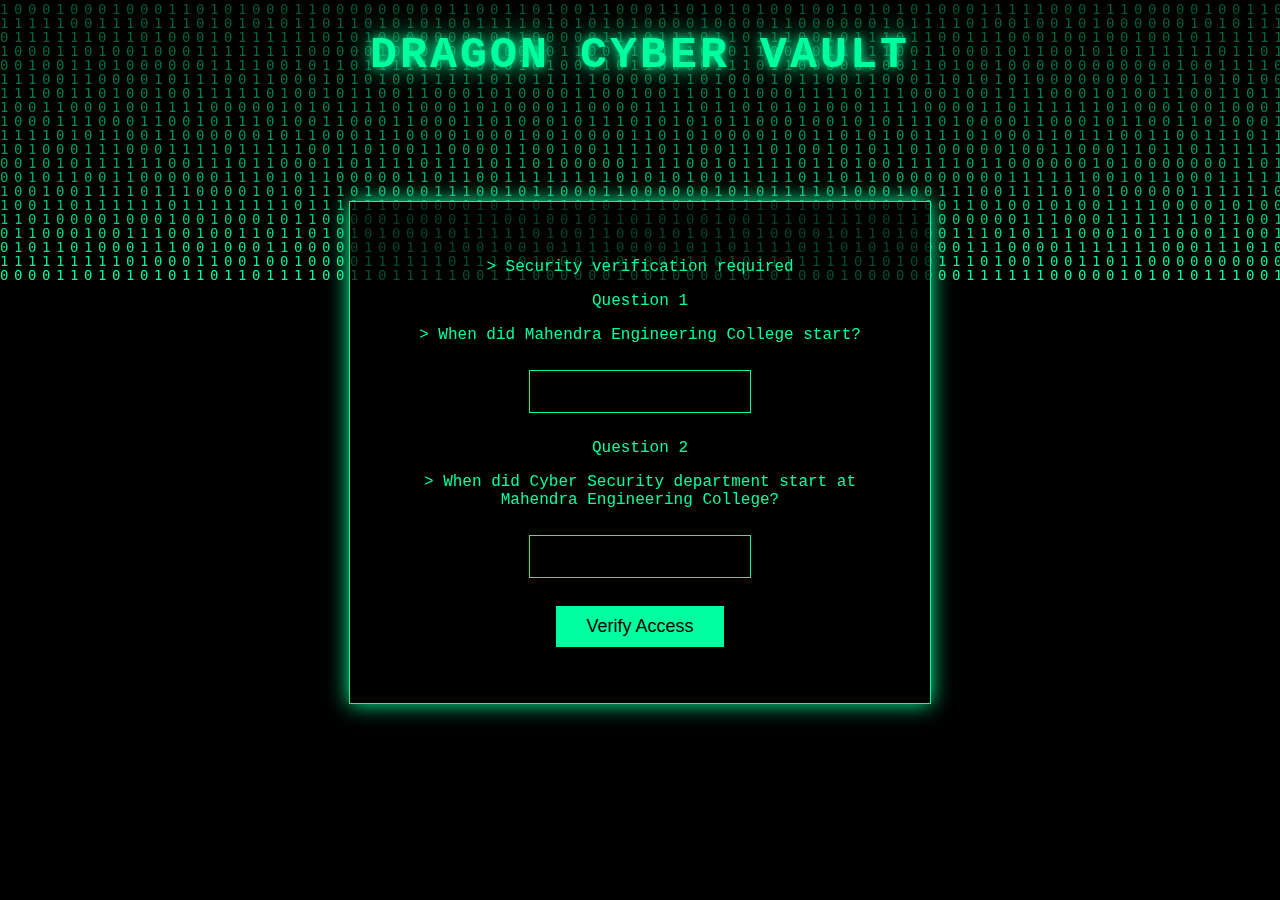
<file: flag.html>
<!DOCTYPE html>
<html>
<head>
<title>Dragon Cyber Vault</title>

<style>

body{
background:#000;
color:#00ff9f;
font-family:Courier New, monospace;
text-align:center;
overflow:hidden;
}

/* MATRIX CANVAS */

canvas{
position:fixed;
top:0;
left:0;
z-index:-1;
}

/* TITLE */

h1{
font-size:45px;
letter-spacing:3px;
text-shadow:0 0 10px #00ff9f,0 0 30px #00ff9f;
animation:glitch 1.5s infinite;
}

@keyframes glitch{
0%{text-shadow:2px 0 red,-2px 0 cyan;}
20%{text-shadow:-2px 0 red,2px 0 cyan;}
40%{text-shadow:2px 0 red,-2px 0 cyan;}
60%{text-shadow:-2px 0 red,2px 0 cyan;}
100%{text-shadow:0 0 20px #00ff9f;}
}

/* TERMINAL BOX */

.container{
margin-top:120px;
background:rgba(0,0,0,0.7);
border:1px solid #00ff9f;
width:500px;
margin-left:auto;
margin-right:auto;
padding:40px;
box-shadow:0 0 20px #00ff9f;
}

/* INPUT */

input{
background:black;
border:1px solid #00ff9f;
color:#00ff9f;
padding:10px;
margin:10px;
font-size:18px;
width:200px;
}

/* BUTTON */

button{
background:#00ff9f;
border:none;
padding:10px 30px;
font-size:18px;
cursor:pointer;
transition:0.3s;
}

button:hover{
background:#00ffaa;
transform:scale(1.1);
box-shadow:0 0 15px #00ff9f;
}

/* FLAG */

#flag{
display:none;
font-size:30px;
margin-top:40px;
color:#00ff9f;
animation:type 4s steps(40,end);
overflow:hidden;
white-space:nowrap;
border-right:3px solid #00ff9f;
}

@keyframes type{
from{width:0}
to{width:100%}
  }

.error{
color:red;
}

.success{
color:#00ff9f;
}

</style>
</head>

<body>

<canvas id="matrix"></canvas>

<div class="scan"></div>

<h1>DRAGON CYBER VAULT</h1>

<div class="container">

<p>> Security verification required</p>

<p>Question 1</p>
<p>> When did Mahendra Engineering College start?</p>
<input id="q1">

<p>Question 2</p>
<p>> When did Cyber Security department start at Mahendra Engineering College?</p>
<input id="q2">

<br><br>

<button onclick="check()">Verify Access</button>

<p id="msg"></p>

<div id="flag">
BREACH{IT'S_DRAGON_HOUSE}
</div>

</div>

<script>

/* MATRIX EFFECT */

var canvas=document.getElementById("matrix");
var ctx=canvas.getContext("2d");

canvas.height=window.innerHeight;
canvas.width=window.innerWidth;

var letters="01";
letters=letters.split("");

var fontSize=14;
var columns=canvas.width/fontSize;

var drops=[];
for(var x=0;x<columns;x++)
drops[x]=1;

function draw(){

ctx.fillStyle="rgba(0,0,0,0.05)";
ctx.fillRect(0,0,canvas.width,canvas.height);

ctx.fillStyle="#00ff9f";
ctx.font=fontSize+"px monospace";

for(var i=0;i<drops.length;i++){

var text=letters[Math.floor(Math.random()*letters.length)];

ctx.fillText(text,i*fontSize,drops[i]*fontSize);

if(drops[i]*fontSize>canvas.height && Math.random()>0.975)
drops[i]=0;

drops[i]++;

}

}

setInterval(draw,33);


/* FLAG CHECK */

function check(){

var a=document.getElementById("q1").value;
var b=document.getElementById("q2").value;

if(a=="1995" && b=="2020")
{

document.getElementById("msg").innerHTML="> ACCESS GRANTED";
document.getElementById("msg").className="success";
document.getElementById("flag").style.display="block";

}
else
{

document.getElementById("msg").innerHTML="> ACCESS DENIED";
document.getElementById("msg").className="error";

}

}

</script>

</body>
</html>
</file>
